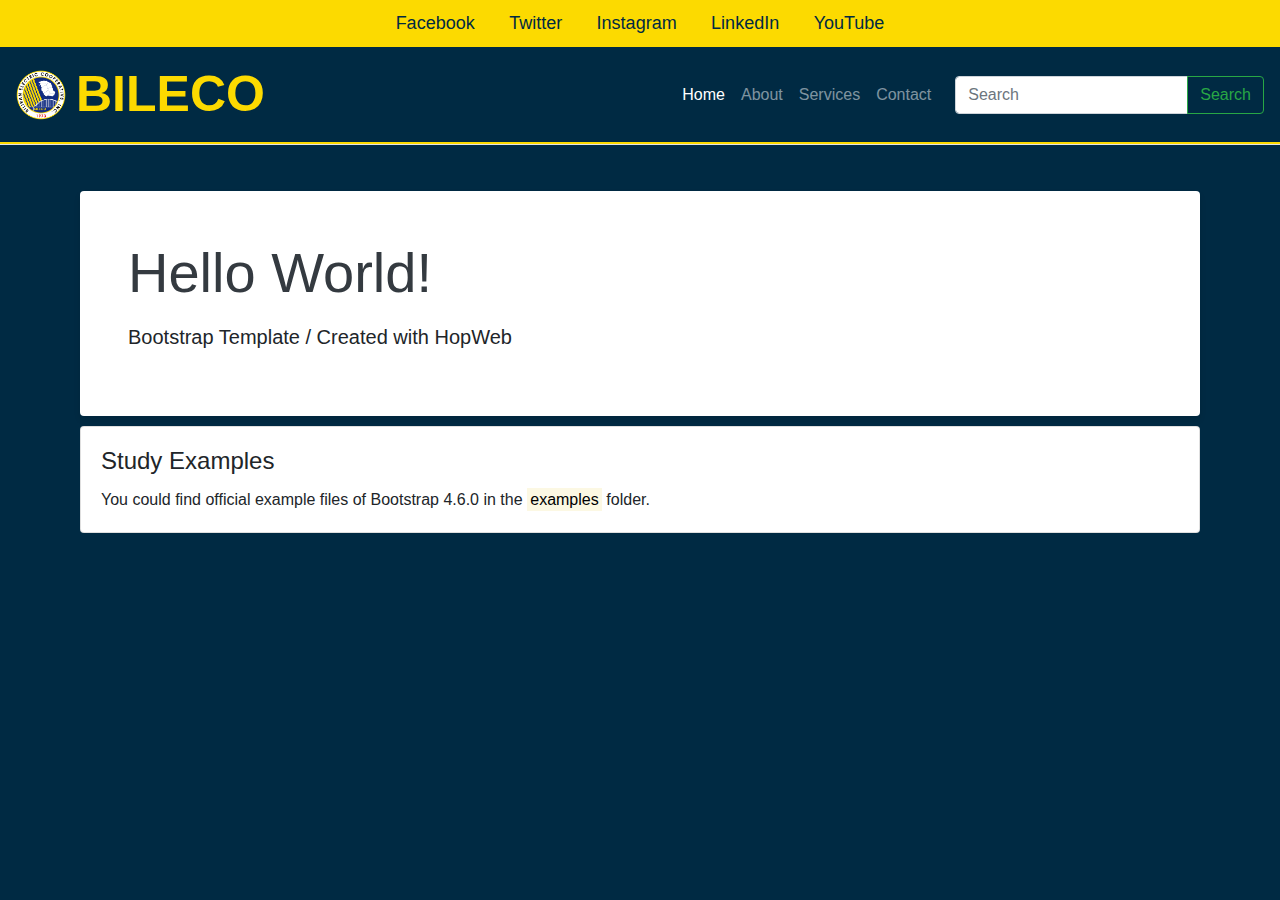
<file: index.html>
<!DOCTYPE html>
<html lang="en">

<head>
    <meta charset="utf-8">
    <meta name="viewport" content="width=device-width, initial-scale=1">
    <title>Bileco</title>
    <link rel="stylesheet" href="bootstrap-4.6.0/css/bootstrap.min.css">
    <script src="https://code.jquery.com/jquery-3.5.1.min.js"></script>
    <script src="bootstrap-4.6.0/js/bootstrap.min.js"></script>
    <link rel="shortcut icon" href="assets/images/icons.png" type="image/x-icon">
    <style>
        body {
            font-family: Arial, sans-serif;
            background-color: #002A43;
            margin: 0;
            padding: 0;
        }

        .social-header {
            background-color: #FCDA00;
            padding: 10px 0;
        }

        .social-header a {
            color: #002A43;
            margin: 0 15px;
            font-size: 18px;
            text-decoration: none;
            transition: color 0.3s;
        }

        .social-header a:hover {
            color: #00aced;
        }

        .navbar {
            background-color: #002A43;
            margin-bottom: 0;
            padding-top: 5px;
            padding-bottom: 5px;
            position: relative;
            z-index: 1050;
        }

        .navbar-brand {
            font-size: 50px;
            font-weight: bold;
            color: #FCDA00 !important;
            display: flex;
            align-items: center;
        }

        .navbar-brand img {
            height: 50px;
            width: 50px;
            margin-right: 10px;
        }

        hr {
            margin: 0;
            padding: 0;
            background-color: white;
        }

        .container {
            padding: 10px;
        }

        .jumbotron {
            background-color: #ffffff;
            border-radius: 10px;
            box-shadow: 0 4px 6px rgba(0, 0, 0, 0.1);
            margin-bottom: 10px;
        }

        .navbar-toggler-icon {
            width: 30px;
            height: 3px;
            background-color: yellow;
            position: relative;
            display: block;
            transition: all 0.3s;
        }

        .navbar-toggler-icon::before,
        .navbar-toggler-icon::after {
            content: "";
            width: 30px;
            height: 3px;
            background-color: yellow;
            position: absolute;
            left: 0;
            transition: all 0.3s;
        }

        .navbar-toggler-icon::before {
            top: -8px;
        }

        .navbar-toggler-icon::after {
            bottom: -8px;
        }

        .navbar-toggler.collapsed .navbar-toggler-icon {
            background-color: yellow;
        }

        .navbar-toggler.collapsed .navbar-toggler-icon::before {
            transform: rotate(0deg);
        }

        .navbar-toggler.collapsed .navbar-toggler-icon::after {
            transform: rotate(0deg);
        }

        .navbar-toggler:not(.collapsed) .navbar-toggler-icon {
            background-color: transparent;
        }

        .navbar-toggler:not(.collapsed) .navbar-toggler-icon::before {
            top: 0;
            transform: rotate(45deg);
        }

        .navbar-toggler:not(.collapsed) .navbar-toggler-icon::after {
            bottom: 0;
            transform: rotate(-45deg);
        }

        .navbar-outline {
            border-bottom: 2px solid #FCDA00;
        }

        .overlay {
            display: none;
            position: fixed;
            top: 0;
            left: 0;
            width: 100%;
            height: 100%;
            background-color: rgba(0, 0, 0, 0.5);
            z-index: 1040;
        }

        .overlay.active {
            display: block;
        }

        .search-overlay {
            position: fixed;
            top: 20%;
            left: 50%;
            transform: translateX(-50%);
            background-color: white;
            padding: 20px;
            border-radius: 10px;
            z-index: 1050;
            width: 80%;
            max-width: 500px;
        }

        @media (max-width: 991.98px) {
            .navbar-nav {
                text-align: center;
            }

            .search-bar {
                display: none;
            }

            .search-button {
                display: block;
                margin-bottom: 10px;
            }
        }

        @media (min-width: 992px) {
            .search-bar {
                display: flex;
            }

            .search-button {
                display: none;
            }
        }
    </style>
</head>

<body>

    <!-- Social Media Header -->
    <section class="header">
        <div class="social-header text-center">
            <a href="https://facebook.com" target="_blank">Facebook</a>
            <a href="https://twitter.com" target="_blank">Twitter</a>
            <a href="https://instagram.com" target="_blank">Instagram</a>
            <a href="https://linkedin.com" target="_blank">LinkedIn</a>
            <a href="https://youtube.com" target="_blank">YouTube</a>
        </div>
    </section>

    <!-- Main Navigation Bar -->
    <nav class="navbar navbar-expand-lg navbar-dark navbar-outline">
        <a class="navbar-brand" href="#">
            <img src="assets/images/icons.png" alt="BILECO">
            BILECO
        </a>

        <button class="navbar-toggler collapsed" type="button" data-toggle="collapse" data-target="#navbarNav" aria-controls="navbarNav" aria-expanded="false" aria-label="Toggle navigation">
            <span class="navbar-toggler-icon"></span>
        </button>
        <div class="collapse navbar-collapse" id="navbarNav">
            <ul class="navbar-nav ml-auto">
                <li class="nav-item active">
                    <a class="nav-link" href="#">Home</a>
                </li>
                <li class="nav-item">
                    <a class="nav-link" href="#">About</a>
                </li>
                <li class="nav-item">
                    <a class="nav-link" href="#">Services</a>
                </li>
                <li class="nav-item">
                    <a class="nav-link" href="#">Contact</a>
                </li>
            </ul>

            <!-- Desktop Search Bar -->
            <form class="form-inline ml-lg-3 search-bar">
                <div class="input-group">
                    <input class="form-control" type="text" placeholder="Search" aria-label="Search">
                    <div class="input-group-append">
                        <button class="btn btn-outline-success" type="submit">Search</button>
                    </div>
                </div>
            </form>

            <!-- Mobile Search Button -->
            <div class="search-button text-center d-lg-none">
                <button class="btn btn-outline-light" id="mobileSearchButton">Search</button>
            </div>
        </div>
    </nav>

    <!-- Mobile Search Overlay -->
    <div class="overlay" id="mobileSearchOverlay">
        <div class="search-overlay">
            <form class="form-inline">
                <div class="input-group">
                    <input class="form-control" type="text" placeholder="Search" aria-label="Search">
                    <div class="input-group-append">
                        <button class="btn btn-outline-success" type="submit">Search</button>
                    </div>
                </div>
            </form>
        </div>
    </div>

    <hr>
 <!-- Search Results -->
 <div class="container">
    <div class="search-results" id="searchResults">
        <ul id="searchList"></ul>
    </div>
</div>

    <!-- Main Content -->
    <div class="container">
        <div class="jumbotron p-4 p-md-5 rounded">
            <h1 class="display-4 text-dark">Hello World!</h1>
            <p class="lead my-3">Bootstrap Template / Created with HopWeb</p>
        </div>
        <div class="card">
            <div class="card-body">
                <h4 class="card-title">Study Examples</h4>
                <p class="card-text">You could find official example files of Bootstrap 4.6.0 in the <mark>examples</mark> folder.</p>
            </div>
        </div>
    </div>

    <script>
        $(document).ready(function () {
            const pages = [
                { name: "Home", link: "#" },
                { name: "About", link: "#" },
                { name: "Services", link: "#" },
                { name: "Contact", link: "#" }
            ];

            $('#searchButton').on('click', function () {
                const query = $('#searchInput').val().toLowerCase();
                const results = pages.filter(page => page.name.toLowerCase().includes(query));

                const $searchList = $('#searchList');
                $searchList.empty();

                if (results.length > 0) {
                    results.forEach(result => {
                        $searchList.append(`<li onclick="location.href='${result.link}'">${result.name}</li>`);
                    });
                    $('#searchResults').show();
                } else {
                    $searchList.append('<li>No results found</li>');
                    $('#searchResults').show();
                }
            });

            $('#searchInput').on('input', function () {
                if (!$(this).val()) {
                    $('#searchResults').hide();
                }
            });
        });
    </script>

</body>

</html>
</file>
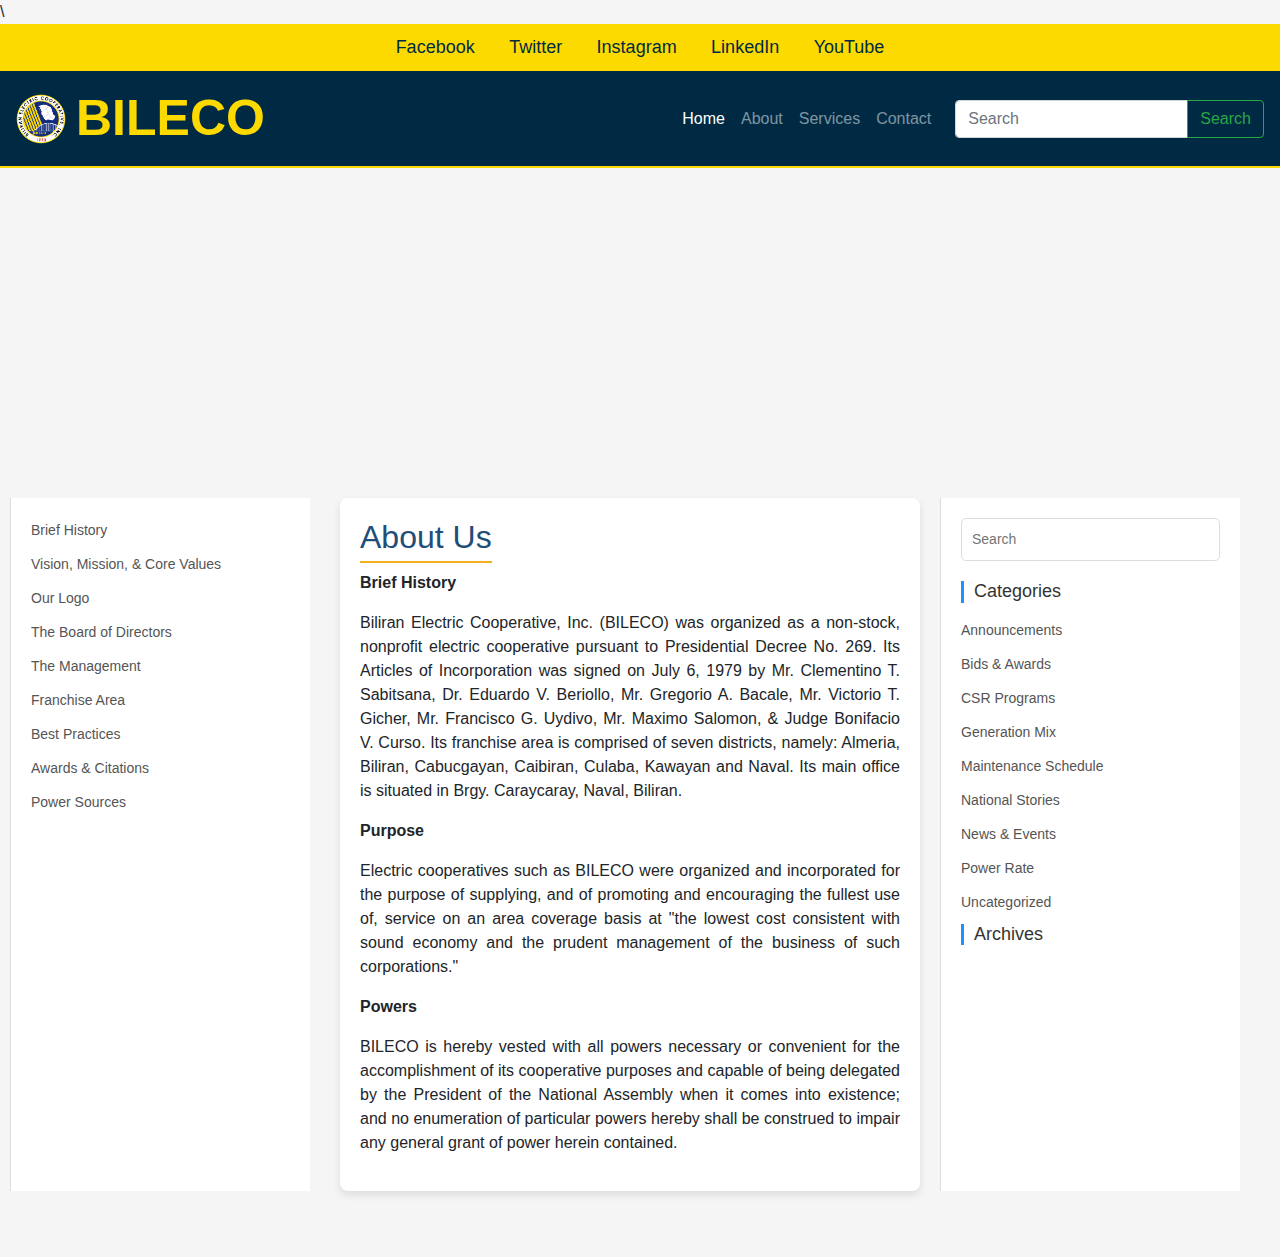
<file: about.html>
<!DOCTYPE html>  
<html lang="en">  
<head>  
    <meta charset="UTF-8">  
    <meta name="viewport" content="width=device-width, initial-scale=1.0">  
    <title>About Us</title>  
    <link rel="stylesheet" href="bootstrap-4.6.0/css/bootstrap.min.css">
    <script src="https://code.jquery.com/jquery-3.5.1.min.js"></script>
    <script src="bootstrap-4.6.0/js/bootstrap.min.js"></script>
    <link rel="shortcut icon" href="assets/images/icons.png" type="image/x-icon">\
    <style>  
        body {  
            font-family: Arial, sans-serif;  
            margin: 0;  
            padding: 0;  
            background-color: #f5f5f5;  
        }  

        header {  
            background-image: url('https://scontent.fceb1-1.fna.fbcdn.net/v/t39.30808-6/469409451_610844514623504_1955388912096525879_n.jpg?_nc_cat=105&ccb=1-7&_nc_sid=833d8c&_nc_eui2=AeGJokih-M5eU236f7lZg1eNj8GsH9TSFDyPwawf1NIUPJZPaNJ9BoQ-6Ihui6lhjLVrhTKxqmKmmAIvKzpnG44T&_nc_ohc=IEXyp6gc7ZQQ7kNvgHWtFSB&_nc_zt=23&_nc_ht=scontent.fceb1-1.fna&_nc_gid=Am-q8hR-XwwIWWLVNpQGNbC&oh=00_AYCkeq22BaPIVSbLNr5nkJbhD-wmCrV5LEm6XfkTPbp7Mg&oe=679BB3FF');  
            background-repeat: no-repeat;  
            background-position: center;  
            background-size: cover; 
            margin-bottom: 20px; 
            height: 300px;  
        }  

        .social-header {
            background-color: #FCDA00;
            padding: 10px 0;
        }

        .social-header a {
            color: #002A43;
            margin: 0 15px;
            font-size: 18px;
            text-decoration: none;
            transition: color 0.3s;
        }

        .social-header a:hover {
            color: #00aced;
        }

        .navbar {
            background-color: #002A43;
            margin-bottom: 0;
            padding-top: 5px;
            padding-bottom: 5px;
            position: relative;
            z-index: 1050;
        }

        .navbar-brand {
            font-size: 50px;
            font-weight: bold;
            color: #FCDA00 !important;
            display: flex;
            align-items: center;
        }

        .navbar-brand img {
            height: 50px;
            width: 50px;
            margin-right: 10px;
        }

        hr {
            margin: 0;
            padding: 0;
            background-color: white;
        }

        .container {
            padding: 10px;
        }

        .jumbotron {
            background-color: #ffffff;
            border-radius: 10px;
            box-shadow: 0 4px 6px rgba(0, 0, 0, 0.1);
            margin-bottom: 10px;
        }

        .navbar-toggler-icon {
            width: 30px;
            height: 3px;
            background-color: yellow;
            position: relative;
            display: block;
            transition: all 0.3s;
        }

        .navbar-toggler-icon::before,
        .navbar-toggler-icon::after {
            content: "";
            width: 30px;
            height: 3px;
            background-color: yellow;
            position: absolute;
            left: 0;
            transition: all 0.3s;
        }

        .navbar-toggler-icon::before {
            top: -8px;
        }

        .navbar-toggler-icon::after {
            bottom: -8px;
        }

        .navbar-toggler.collapsed .navbar-toggler-icon {
            background-color: yellow;
        }

        .navbar-toggler.collapsed .navbar-toggler-icon::before {
            transform: rotate(0deg);
        }

        .navbar-toggler.collapsed .navbar-toggler-icon::after {
            transform: rotate(0deg);
        }

        .navbar-toggler:not(.collapsed) .navbar-toggler-icon {
            background-color: transparent;
        }

        .navbar-toggler:not(.collapsed) .navbar-toggler-icon::before {
            top: 0;
            transform: rotate(45deg);
        }

        .navbar-toggler:not(.collapsed) .navbar-toggler-icon::after {
            bottom: 0;
            transform: rotate(-45deg);
        }

        .navbar-outline {
            border-bottom: 2px solid #FCDA00;
        }

        .overlay {
            display: none;
            position: fixed;
            top: 0;
            left: 0;
            width: 100%;
            height: 100%;
            background-color: rgba(0, 0, 0, 0.5);
            z-index: 1040;
        }

        .overlay.active {
            display: block;
        }

        .search-overlay {
            position: fixed;
            top: 20%;
            left: 50%;
            transform: translateX(-50%);
            background-color: white;
            padding: 20px;
            border-radius: 10px;
            z-index: 1050;
            width: 80%;
            max-width: 500px;
        }

        @media (max-width: 991.98px) {
            .navbar-nav {
                text-align: center;
            }

            .search-bar {
                display: none;
            }

            .search-button {
                display: block;
                margin-bottom: 10px;
            }
        }

        @media (min-width: 992px) {
            .search-bar {
                display: flex;
            }

            .search-button {
                display: none;
            }

        .container {  
            display: flex;  
            margin: 20px;  
            justify-content: center; /* Center the container */  
            flex-wrap: wrap; /* Allow items to wrap */  
        }  


        .overlay {  
            display: none; /* Initially hidden */  
            position: fixed;  
            top: 0;  
            left: 0;  
            width: 100%;  
            height: 100%;  
            background: rgba(0, 0, 0, 0.7);  
            justify-content: center;  
            align-items: center;  
        }  

        .search-overlay {  
            background: white;  
            padding: 20px;  
            border-radius: 8px;  
        }  
        .container {
            display: flex;
            justify-content: space-between;
            margin: 0 auto;
            max-width: 5000px; 
            margin-top: 20px;
        }
        
       
    
        .content {
            flex: 60; /* Adjusted to accommodate wider sidebars */
            margin-right: 20px; /* Space between the content and the right sidebar */
            padding: 20px;
            background: white;
            border-radius: 8px;
            box-shadow: 0 4px 8px rgba(0, 0, 0, 0.1);
            text-align: justify;
        }
    
        .content h2 {  
            color: #1f4e79;  
            border-bottom: 2px solid #f2b01e;  
            display: inline-block;  
            padding-bottom: 5px;  
        }  
    
     
/* General Sidebar Styling */
.sidebar {
    position: relative;
    width: 300px; /* Increased width from 200px to 300px */
    margin-left: auto; /* Pushes it to the far right for the right sidebar */
    margin-right: 30px; /* Space from the page edge */
    padding: 20px;
    background-color: #fff; /* White background */
    border-left: 1px solid #ddd; /* Subtle left border */
    max-width: 500px; /* Optional: Max width if needed */
}

/* Headings (e.g., Categories, Archives) */
.sidebar h2 {
    font-size: 18px;
    margin-bottom: 10px;
    color: #333; /* Dark text for visibility */
    border-left: 3px solid #1E90FF; /* Blue accent line */
    padding-left: 10px;
    margin-bottom: 15px;
}

/* List Styling */
.sidebar ul {
    list-style: none; /* Remove bullets */
    padding: 0;
    margin: 0;
}

.sidebar ul li {
    margin-bottom: 10px; /* Space between items */
}

.sidebar ul li a {
    text-decoration: none; /* No underline */
    color: #555; /* Neutral color */
    font-size: 14px; /* Smaller text */
    transition: color 0.3s ease;
}

.sidebar ul li a:hover {
    color: #1E90FF; /* Match the blue accent */
}

/* Search Box */
.sidebar .search-box {
    margin-bottom: 20px;
}

.sidebar .search-box input[type="text"] {
    width: 100%;
    padding: 10px;
    font-size: 14px;
    border: 1px solid #ddd;
    border-radius: 5px;
    box-sizing: border-box;
}
        }


        
        /* Other styles remain unchanged... */  
    </style>  
</head>  
<body>  

<!-- Social Media Header -->  
<section class="header">  
    <div class="social-header text-center">  
        <a href="https://facebook.com" target="_blank">Facebook</a>  
        <a href="https://twitter.com" target="_blank">Twitter</a>  
        <a href="https://instagram.com" target="_blank">Instagram</a>  
        <a href="https://linkedin.com" target="_blank">LinkedIn</a>  
        <a href="https://youtube.com" target="_blank">YouTube</a>  
    </div>  
</section>  

<!-- Main Navigation Bar -->  
<nav class="navbar navbar-expand-lg navbar-dark navbar-outline">  
    <a class="navbar-brand" href="#">  
        <img src="assets/images/icons.png" alt="BILECO">  
        BILECO  
    </a>  

    <button class="navbar-toggler collapsed" type="button" data-toggle="collapse" data-target="#navbarNav" aria-controls="navbarNav" aria-expanded="false" aria-label="Toggle navigation">  
        <span class="navbar-toggler-icon"></span>  
    </button>  
    <div class="collapse navbar-collapse" id="navbarNav">  
        <ul class="navbar-nav ml-auto">  
            <li class="nav-item active">  
                <a class="nav-link" href="#">Home</a>  
            </li>  
            <li class="nav-item">  
                <a class="nav-link" href="#">About</a>  
            </li>  
            <li class="nav-item">  
                <a class="nav-link" href="#">Services</a>  
            </li>  
            <li class="nav-item">  
                <a class="nav-link" href="#">Contact</a>  
            </li>  
        </ul>  

        <!-- Desktop Search Bar -->  
        <form class="form-inline ml-lg-3 search-bar">  
            <div class="input-group">  
                <input class="form-control" type="text" placeholder="Search" aria-label="Search">  
                <div class="input-group-append">  
                    <button class="btn btn-outline-success" type="submit">Search</button>  
                </div>  
            </div>  
        </form>  

        <!-- Mobile Search Button -->  
        <div class="search-button text-center d-lg-none">  
            <button class="btn btn-outline-light" id="mobileSearchButton">Search</button>  
        </div>  
    </div>  
</nav>  

<!-- Mobile Search Overlay -->  
<div class="overlay" id="mobileSearchOverlay">  
    <div class="search-overlay">  
        <form class="form-inline">  
            <div class="input-group">  
                <input class="form-control" type="text" placeholder="Search" aria-label="Search">  
                <div class="input-group-append">  
                    <button class="btn btn-outline-success" type="submit">Search</button>  
                </div>  
            </div>  
        </form>  
    </div>  
</div>  

<!-- Header Image -->  
<header></header>  

<!-- Main Content -->  
<div class="container">  
    <div class="sidebar">  
        <ul>  
            <li><a href="#">Brief History</a></li>  
            <li><a href="#">Vision, Mission, & Core Values</a></li>  
            <li><a href="#">Our Logo</a></li>  
            <li><a href="#">The Board of Directors</a></li>  
            <li><a href="#">The Management</a></li>  
            <li><a href="#">Franchise Area</a></li>  
            <li><a href="#">Best Practices</a></li>  
            <li><a href="#">Awards & Citations</a></li>  
            <li><a href="#">Power Sources</a></li>  
        </ul>  
    </div>  

    <div class="content">  
        <h2>About Us</h2>  
        <p><strong>Brief History</strong></p>  
        <p>Biliran Electric Cooperative, Inc. (BILECO) was organized as a non-stock, nonprofit electric cooperative pursuant to Presidential Decree No. 269. Its Articles of Incorporation was signed on July 6, 1979 by Mr. Clementino T. Sabitsana, Dr. Eduardo V. Beriollo, Mr. Gregorio A. Bacale, Mr. Victorio T. Gicher, Mr. Francisco G. Uydivo, Mr. Maximo Salomon, & Judge Bonifacio V. Curso. Its franchise area is comprised of seven districts, namely: Almeria, Biliran, Cabucgayan, Caibiran, Culaba, Kawayan and Naval. Its main office is situated in Brgy. Caraycaray, Naval, Biliran.</p>  

        <p><strong>Purpose</strong></p>  
        <p>Electric cooperatives such as BILECO were organized and incorporated for the purpose of supplying, and of promoting and encouraging the fullest use of, service on an area coverage basis at "the lowest cost consistent with sound economy and the prudent management of the business of such corporations."</p>  

        <p><strong>Powers</strong></p>  
        <p>BILECO is hereby vested with all powers necessary or convenient for the accomplishment of its cooperative purposes and capable of being delegated by the President of the National Assembly when it comes into existence; and no enumeration of particular powers hereby shall be construed to impair any general grant of power herein contained.</p>  
    </div>  
    

    <div class="sidebar">
        <div class="search-box">
            <input type="text" placeholder="Search">
        </div>
        <h2>Categories</h2>
        <ul>
            <li><a href="#">Announcements</a></li>
            <li><a href="#">Bids & Awards</a></li>
            <li><a href="#">CSR Programs</a></li>
            <li><a href="#">Generation Mix</a></li>
            <li><a href="#">Maintenance Schedule</a></li>
            <li><a href="#">National Stories</a></li>
            <li><a href="#">News & Events</a></li>
            <li><a href="#">Power Rate</a></li>
            <li><a href="#">Uncategorized</a></li>
        </ul>
        <h2>Archives</h2>
        <ul>
            <!-- Add archive links here -->
        </ul>
    </div>
    
<hr>  

<!-- Search Results -->  
<div class="container">  
    <div class="search-results" id="searchResults">  
        <ul id="searchList"></ul>  
    </div>  
</div>  

<!-- JavaScript for Mobile Search Button -->  
<script>  
    document.getElementById('mobileSearchButton').addEventListener('click', function() {  
        document.getElementById('mobileSearchOverlay').style.display = 'flex';  
    });  
    
    document.getElementById('mobileSearchOverlay').addEventListener('click', function() {  
        this.style.display = 'none';  
    });  
</script>  

</body>
</file>
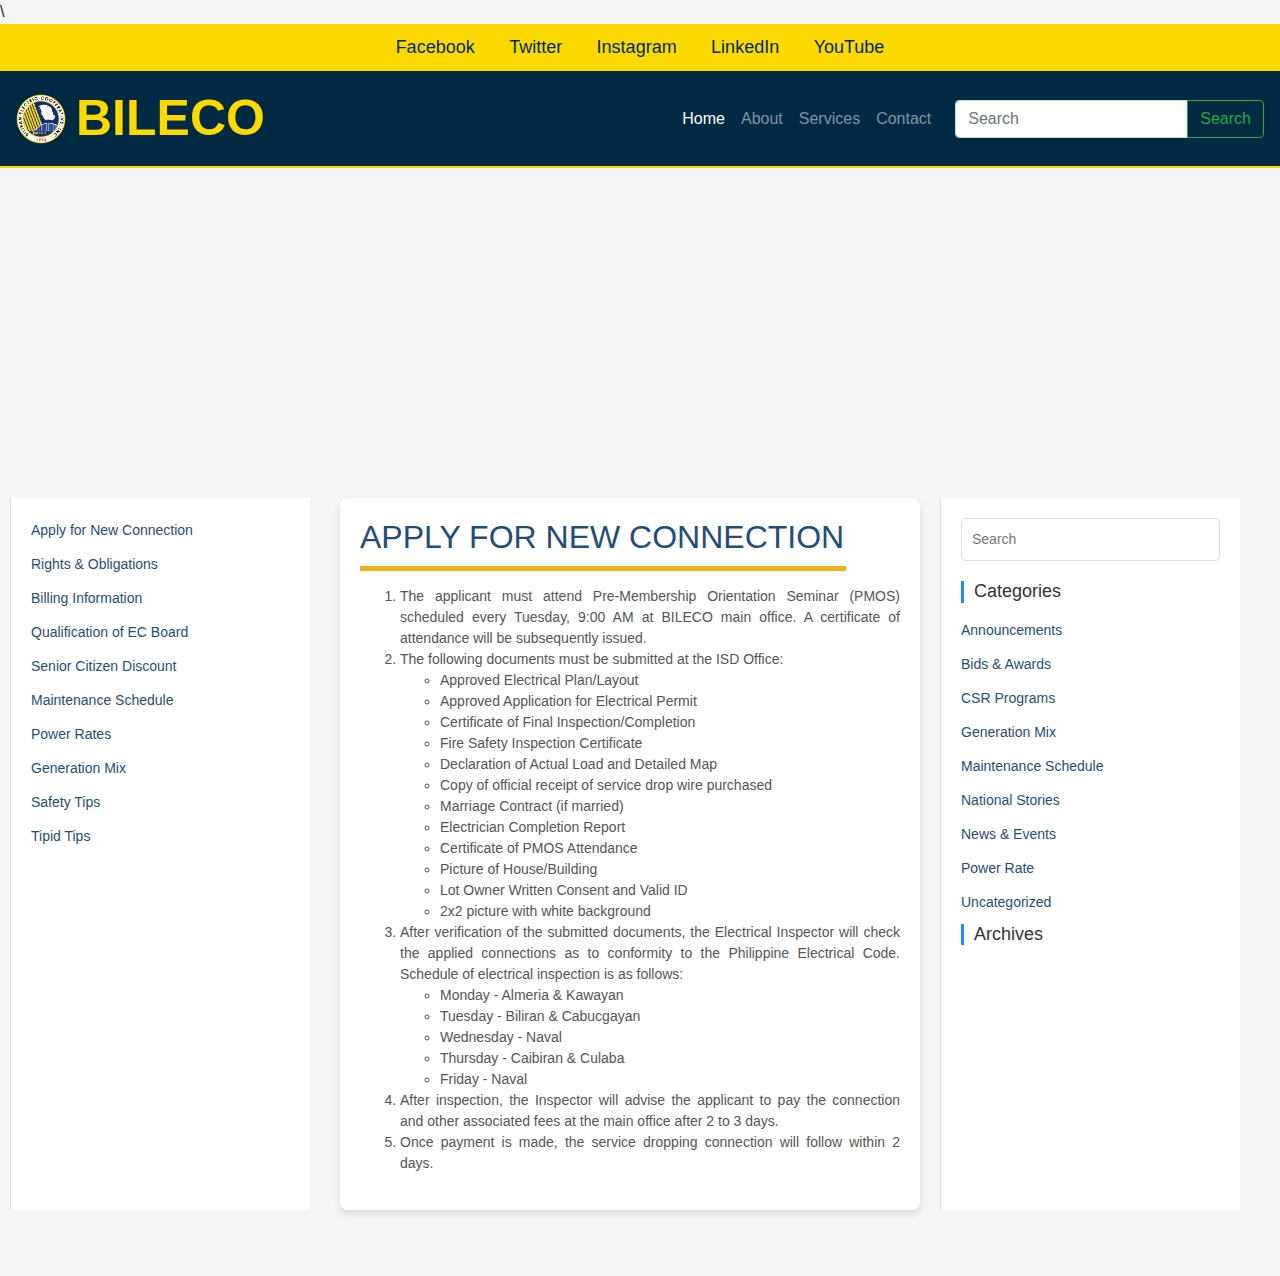
<file: consumer.html>
<!DOCTYPE html>  
<html lang="en">  
<head>  
    <meta charset="UTF-8">  
    <meta name="viewport" content="width=device-width, initial-scale=1.0">  
    <title>About Us</title>  
    <link rel="stylesheet" href="bootstrap-4.6.0/css/bootstrap.min.css">
    <script src="https://code.jquery.com/jquery-3.5.1.min.js"></script>
    <script src="bootstrap-4.6.0/js/bootstrap.min.js"></script>
    <link rel="shortcut icon" href="assets/images/icons.png" type="image/x-icon">\
    <style>  
        body {  
            font-family: Arial, sans-serif;  
            margin: 0;  
            padding: 0;  
            background-color: #f5f5f5;  
        }  

        header {  
            background-image: url('https://scontent.fceb1-3.fna.fbcdn.net/v/t39.30808-6/474889939_643016621406293_3478537521870451372_n.jpg?_nc_cat=106&ccb=1-7&_nc_sid=127cfc&_nc_eui2=AeHV_wWYTSpB9CbkxivbQobQCirquoMgynQKKuq6gyDKdKYp0-Noj34dyein9SxQIlYpZsyq2UND5kYhK_AzAFS2&_nc_ohc=Hfe5-RIvq-UQ7kNvgFS4QIU&_nc_zt=23&_nc_ht=scontent.fceb1-3.fna&_nc_gid=Aq_tGhDcwegcCKg2rJzxkLS&oh=00_AYCIDMED71JjsWgE1MVWGGHAVQ_Ob4qZRQeNpSxQq2DbAA&oe=679D0180');  
            background-repeat: no-repeat;  
            background-position: center;  
            background-size: cover; 
            margin-bottom: 20px; 
            height: 300px;
        
        }  

        .social-header {
            background-color: #FCDA00;
            padding: 10px 0;
        }

        .social-header a {
            color: #002A43;
            margin: 0 15px;
            font-size: 18px;
            text-decoration: none;
            transition: color 0.3s;
        }

        .social-header a:hover {
            color: #00aced;
        }

        .navbar {
            background-color: #002A43;
            margin-bottom: 0;
            padding-top: 5px;
            padding-bottom: 5px;
            position: relative;
            z-index: 1050;
        }

        .navbar-brand {
            font-size: 50px;
            font-weight: bold;
            color: #FCDA00 !important;
            display: flex;
            align-items: center;
        }

        .navbar-brand img {
            height: 50px;
            width: 50px;
            margin-right: 10px;
        }

        hr {
            margin: 0;
            padding: 0;
            background-color: white;
        }

        .container {
            padding: 10px;
        }

        .jumbotron {
            background-color: #ffffff;
            border-radius: 10px;
            box-shadow: 0 4px 6px rgba(0, 0, 0, 0.1);
            margin-bottom: 10px;
        }

        .navbar-toggler-icon {
            width: 30px;
            height: 3px;
            background-color: yellow;
            position: relative;
            display: block;
            transition: all 0.3s;
        }

        .navbar-toggler-icon::before,
        .navbar-toggler-icon::after {
            content: "";
            width: 30px;
            height: 3px;
            background-color: yellow;
            position: absolute;
            left: 0;
            transition: all 0.3s;
        }

        .navbar-toggler-icon::before {
            top: -8px;
        }

        .navbar-toggler-icon::after {
            bottom: -8px;
        }

        .navbar-toggler.collapsed .navbar-toggler-icon {
            background-color: yellow;
        }

        .navbar-toggler.collapsed .navbar-toggler-icon::before {
            transform: rotate(0deg);
        }

        .navbar-toggler.collapsed .navbar-toggler-icon::after {
            transform: rotate(0deg);
        }

        .navbar-toggler:not(.collapsed) .navbar-toggler-icon {
            background-color: transparent;
        }

        .navbar-toggler:not(.collapsed) .navbar-toggler-icon::before {
            top: 0;
            transform: rotate(45deg);
        }

        .navbar-toggler:not(.collapsed) .navbar-toggler-icon::after {
            bottom: 0;
            transform: rotate(-45deg);
        }

        .navbar-outline {
            border-bottom: 2px solid #FCDA00;
        }

        .overlay {
            display: none;
            position: fixed;
            top: 0;
            left: 0;
            width: 100%;
            height: 100%;
            background-color: rgba(0, 0, 0, 0.5);
            z-index: 1040;
        }

        .overlay.active {
            display: block;
        }

        .search-overlay {
            position: fixed;
            top: 20%;
            left: 50%;
            transform: translateX(-50%);
            background-color: white;
            padding: 20px;
            border-radius: 10px;
            z-index: 1050;
            width: 80%;
            max-width: 500px;
        }

        @media (max-width: 991.98px) {
            .navbar-nav {
                text-align: center;
            }

            .search-bar {
                display: none;
            }

            .search-button {
                display: block;
                margin-bottom: 10px;
            }
        }

        @media (min-width: 992px) {
            .search-bar {
                display: flex;
            }

            .search-button {
                display: none;
            }

        .container {  
            display: flex;  
            margin: 20px;  
            justify-content: center; /* Center the container */  
            flex-wrap: wrap; /* Allow items to wrap */  
        }  


        .overlay {  
            display: none; /* Initially hidden */  
            position: fixed;  
            top: 0;  
            left: 0;  
            width: 100%;  
            height: 100%;  
            background: rgba(0, 0, 0, 0.7);  
            justify-content: center;  
            align-items: center;  
        }  

        .search-overlay {  
            background: white;  
            padding: 20px;  
            border-radius: 8px;  
        }  
        .container {
            display: flex;
            justify-content: space-between;
            margin: 0 auto;
            max-width: 5000px; 
            margin-top: 20px;
        }
        
       
    
        .content {
            flex: 60; /* Adjusted to accommodate wider sidebars */
            margin-right: 20px; /* Space between the content and the right sidebar */
            padding: 20px;
            background: white;
            border-radius: 8px;
            box-shadow: 0 4px 8px rgba(0, 0, 0, 0.1);
            text-align: justify;
            text-decoration: none; /* No underline */
            color: #555; /* Neutral color */
            font-size: 14px; /* Smaller text */
            transition: color 0.3s ease;
        }
    
        .content h2 {  
            color: #1f4e79;  
            text-transform: uppercase;
            margin: 0;
            display: inline;  
            padding-bottom: 5px;
            position: relative;
        }  

        .content h2::after {
            content: '';
            display: block;
            width: 90%; /* Makes the yellow line full width */
            height: 5px; /* Adjust the thickness as needed */
            background-color: #f2b01e; /* Yellow color */
            margin-top: 10px; 
            margin-bottom: 15px;/* Adjust spacing below the text */
        }
    
     
/* General Sidebar Styling */
.sidebar {
    position: relative;
    width: 300px; /* Increased width from 200px to 300px */
    margin-left: auto; /* Pushes it to the far right for the right sidebar */
    margin-right: 30px; /* Space from the page edge */
    padding: 20px;
    background-color: #fff; /* White background */
    border-left: 1px solid #ddd; /* Subtle left border */
    max-width: 500px; /* Optional: Max width if needed */
}

/* Headings (e.g., Categories, Archives) */
.sidebar h2 {
    font-size: 18px;
    margin-bottom: 10px;
    color: #333; /* Dark text for visibility */
    border-left: 3px solid #1E90FF; /* Blue accent line */
    padding-left: 10px;
    margin-bottom: 15px;
}

/* List Styling */
.sidebar ul {
    list-style: none; /* Remove bullets */
    padding: 0;
    margin: 0;
}

.sidebar ul li {
    margin-bottom: 10px; /* Space between items */
}

.sidebar ul li a {
    text-decoration: none; /* No underline */
    color: #1f4e79;   /* Neutral color */
    font-size: 14px; /* Smaller text */
    transition: color 0.3s ease;
}

.sidebar ul li a:hover {
    color: #1E90FF; /* Match the blue accent */
}

/* Search Box */
.sidebar .search-box {
    margin-bottom: 20px;
}

.sidebar .search-box input[type="text"] {
    width: 100%;
    padding: 10px;
    font-size: 14px;
    border: 1px solid #ddd;
    border-radius: 5px;
    box-sizing: border-box;
}
        }


        
        /* Other styles remain unchanged... */  
    </style>  
</head>  
<body>  

<!-- Social Media Header -->  
<section class="header">  
    <div class="social-header text-center">  
        <a href="https://facebook.com" target="_blank">Facebook</a>  
        <a href="https://twitter.com" target="_blank">Twitter</a>  
        <a href="https://instagram.com" target="_blank">Instagram</a>  
        <a href="https://linkedin.com" target="_blank">LinkedIn</a>  
        <a href="https://youtube.com" target="_blank">YouTube</a>  
    </div>  
</section>  

<!-- Main Navigation Bar -->  
<nav class="navbar navbar-expand-lg navbar-dark navbar-outline">  
    <a class="navbar-brand" href="#">  
        <img src="assets/images/icons.png" alt="BILECO">  
        BILECO  
    </a>  

    <button class="navbar-toggler collapsed" type="button" data-toggle="collapse" data-target="#navbarNav" aria-controls="navbarNav" aria-expanded="false" aria-label="Toggle navigation">  
        <span class="navbar-toggler-icon"></span>  
    </button>  
    <div class="collapse navbar-collapse" id="navbarNav">  
        <ul class="navbar-nav ml-auto">  
            <li class="nav-item active">  
                <a class="nav-link" href="#">Home</a>  
            </li>  
            <li class="nav-item">  
                <a class="nav-link" href="#">About</a>  
            </li>  
            <li class="nav-item">  
                <a class="nav-link" href="#">Services</a>  
            </li>  
            <li class="nav-item">  
                <a class="nav-link" href="#">Contact</a>  
            </li>  
        </ul>  

        <!-- Desktop Search Bar -->  
        <form class="form-inline ml-lg-3 search-bar">  
            <div class="input-group">  
                <input class="form-control" type="text" placeholder="Search" aria-label="Search">  
                <div class="input-group-append">  
                    <button class="btn btn-outline-success" type="submit">Search</button>  
                </div>  
            </div>  
        </form>  

        <!-- Mobile Search Button -->  
        <div class="search-button text-center d-lg-none">  
            <button class="btn btn-outline-light" id="mobileSearchButton">Search</button>  
        </div>  
    </div>  
</nav>  

<!-- Mobile Search Overlay -->  
<div class="overlay" id="mobileSearchOverlay">  
    <div class="search-overlay">  
        <form class="form-inline">  
            <div class="input-group">  
                <input class="form-control" type="text" placeholder="Search" aria-label="Search">  
                <div class="input-group-append">  
                    <button class="btn btn-outline-success" type="submit">Search</button>  
                </div>  
            </div>  
        </form>  
    </div>  
</div>  

<!-- Header Image -->  
<header></header>  

<!-- Main Content -->  
<div class="container">  
    <div class="sidebar">  
        <ul>  
            <li><a href="#">Apply for New Connection</a></li>  
            <li><a href="#">Rights & Obligations</a></li>  
            <li><a href="#">Billing Information</a></li>  
            <li><a href="#">Qualification of EC Board</a></li>  
            <li><a href="#">Senior Citizen Discount</a></li>  
            <li><a href="#">Maintenance Schedule</a></li>  
            <li><a href="#">Power Rates</a></li>  
            <li><a href="#">Generation Mix</a></li>  
            <li><a href="#">Safety Tips</a></li>  
            <li><a href="#">Tipid Tips</a></li> 
        </ul>  
    </div>  

    <div class="content">
        <h2>Apply for New Connection</h2>
        <ol>
            <li>
                The applicant must attend Pre-Membership Orientation Seminar (PMOS) scheduled every Tuesday, 9:00 AM at BILECO main office. A certificate of attendance will be subsequently issued.
            </li>
            <li>
                The following documents must be submitted at the ISD Office:
                <ul>
                    <li>Approved Electrical Plan/Layout</li>
                    <li>Approved Application for Electrical Permit</li>
                    <li>Certificate of Final Inspection/Completion</li>
                    <li>Fire Safety Inspection Certificate</li>
                    <li>Declaration of Actual Load and Detailed Map</li>
                    <li>Copy of official receipt of service drop wire purchased</li>
                    <li>Marriage Contract (if married)</li>
                    <li>Electrician Completion Report</li>
                    <li>Certificate of PMOS Attendance</li>
                    <li>Picture of House/Building</li>
                    <li>Lot Owner Written Consent and Valid ID</li>
                    <li>2x2 picture with white background</li>
                </ul>
            </li>
            <li>
                After verification of the submitted documents, the Electrical Inspector will check the applied connections as to conformity to the Philippine Electrical Code. Schedule of electrical inspection is as follows:
            </li>
            <ul>
                <li>Monday - Almeria & Kawayan</li>
                <li>Tuesday - Biliran & Cabucgayan</li>
                <li>Wednesday - Naval</li>
                <li>Thursday - Caibiran & Culaba</li>
                <li>Friday - Naval</li>
            </ul>
            <li>
                After inspection, the Inspector will advise the applicant to pay the connection and other associated fees at the main office after 2 to 3 days.
            </li>
            <li>
                Once payment is made, the service dropping connection will follow within 2 days.
            </li>
        </ol>
    </div>
    
    

    <div class="sidebar">
        <div class="search-box">
            <input type="text" placeholder="Search">
        </div>
        <h2>Categories</h2>
        <ul>
            <li><a href="#">Announcements</a></li>
            <li><a href="#">Bids & Awards</a></li>
            <li><a href="#">CSR Programs</a></li>
            <li><a href="#">Generation Mix</a></li>
            <li><a href="#">Maintenance Schedule</a></li>
            <li><a href="#">National Stories</a></li>
            <li><a href="#">News & Events</a></li>
            <li><a href="#">Power Rate</a></li>
            <li><a href="#">Uncategorized</a></li>
        </ul>
        <h2>Archives</h2>
        <ul>
            <!-- Add archive links here -->
        </ul>
    </div>
    
<hr>  

<!-- Search Results -->  
<div class="container">  
    <div class="search-results" id="searchResults">  
        <ul id="searchList"></ul>  
    </div>  
</div>  

<!-- JavaScript for Mobile Search Button -->  
<script>  
    document.getElementById('mobileSearchButton').addEventListener('click', function() {  
        document.getElementById('mobileSearchOverlay').style.display = 'flex';  
    });  
    
    document.getElementById('mobileSearchOverlay').addEventListener('click', function() {  
        this.style.display = 'none';  
    });  
</script>  

</body>
</file>
